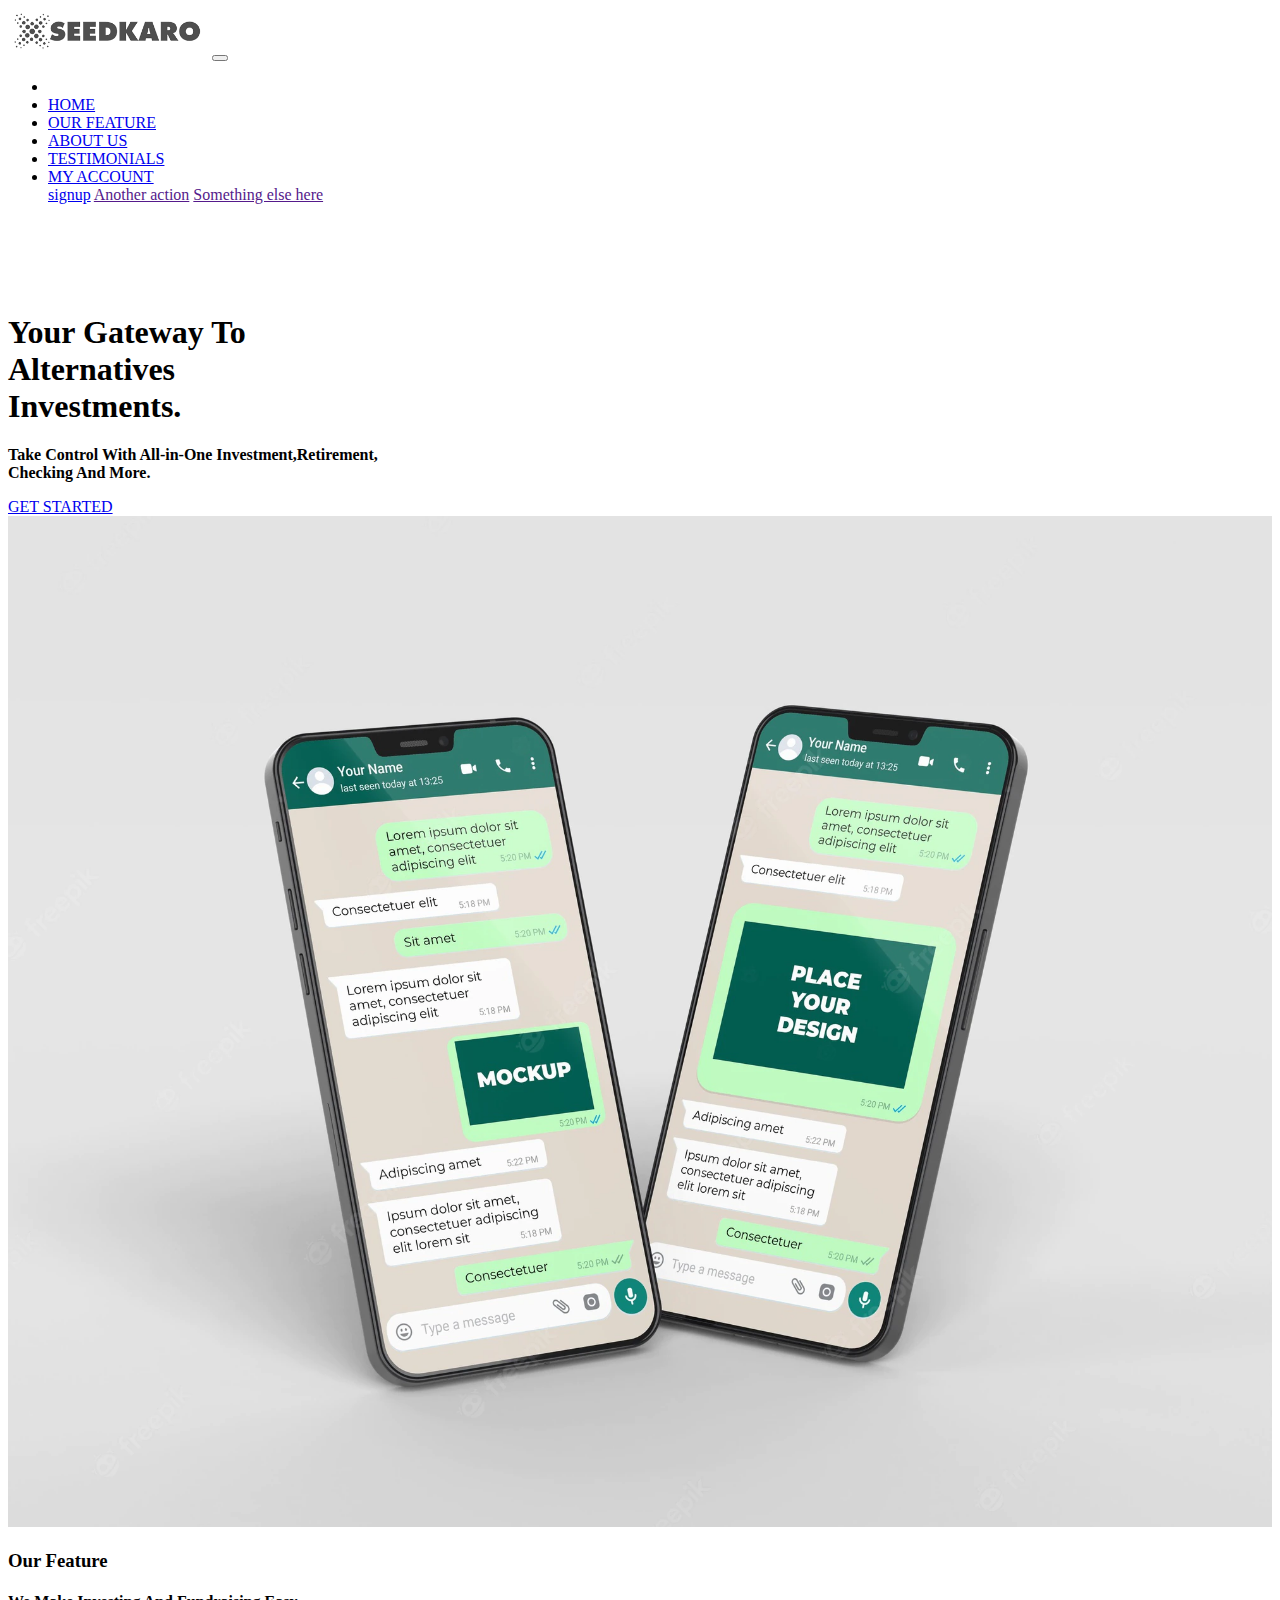
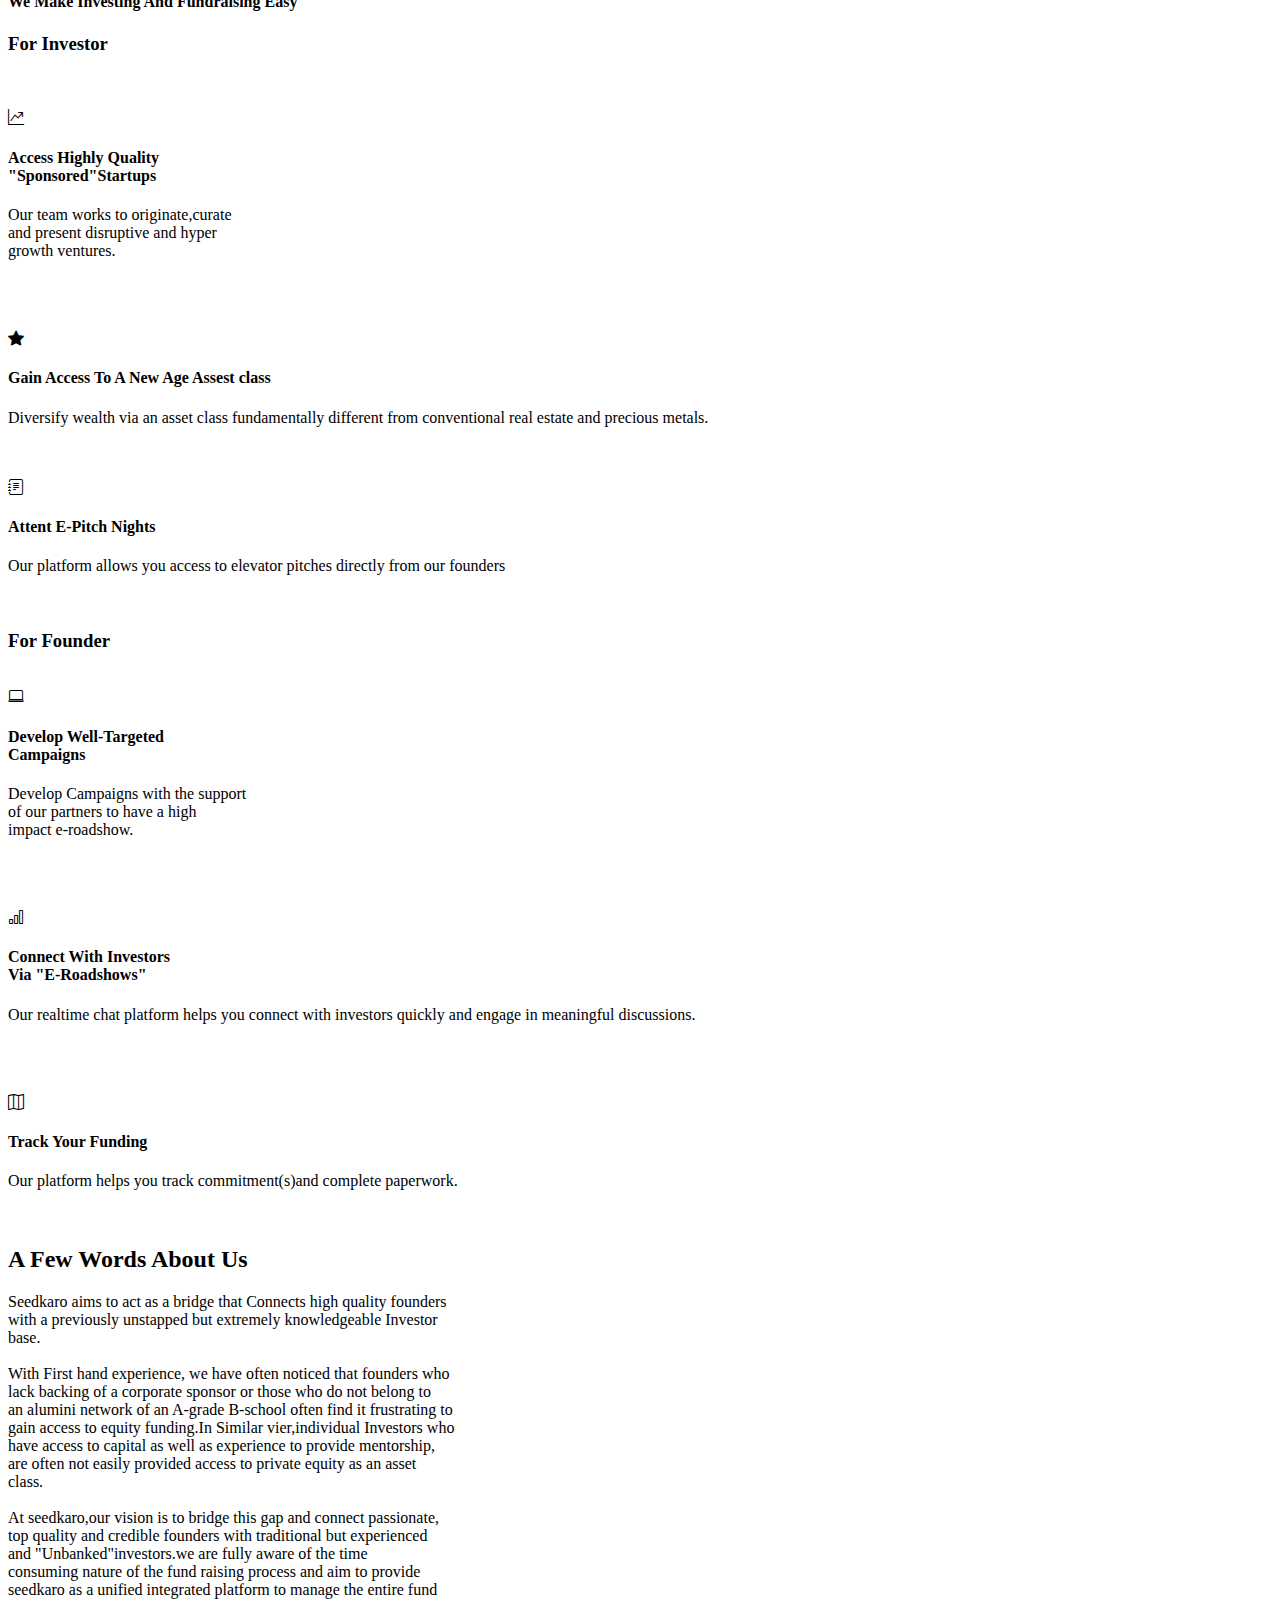
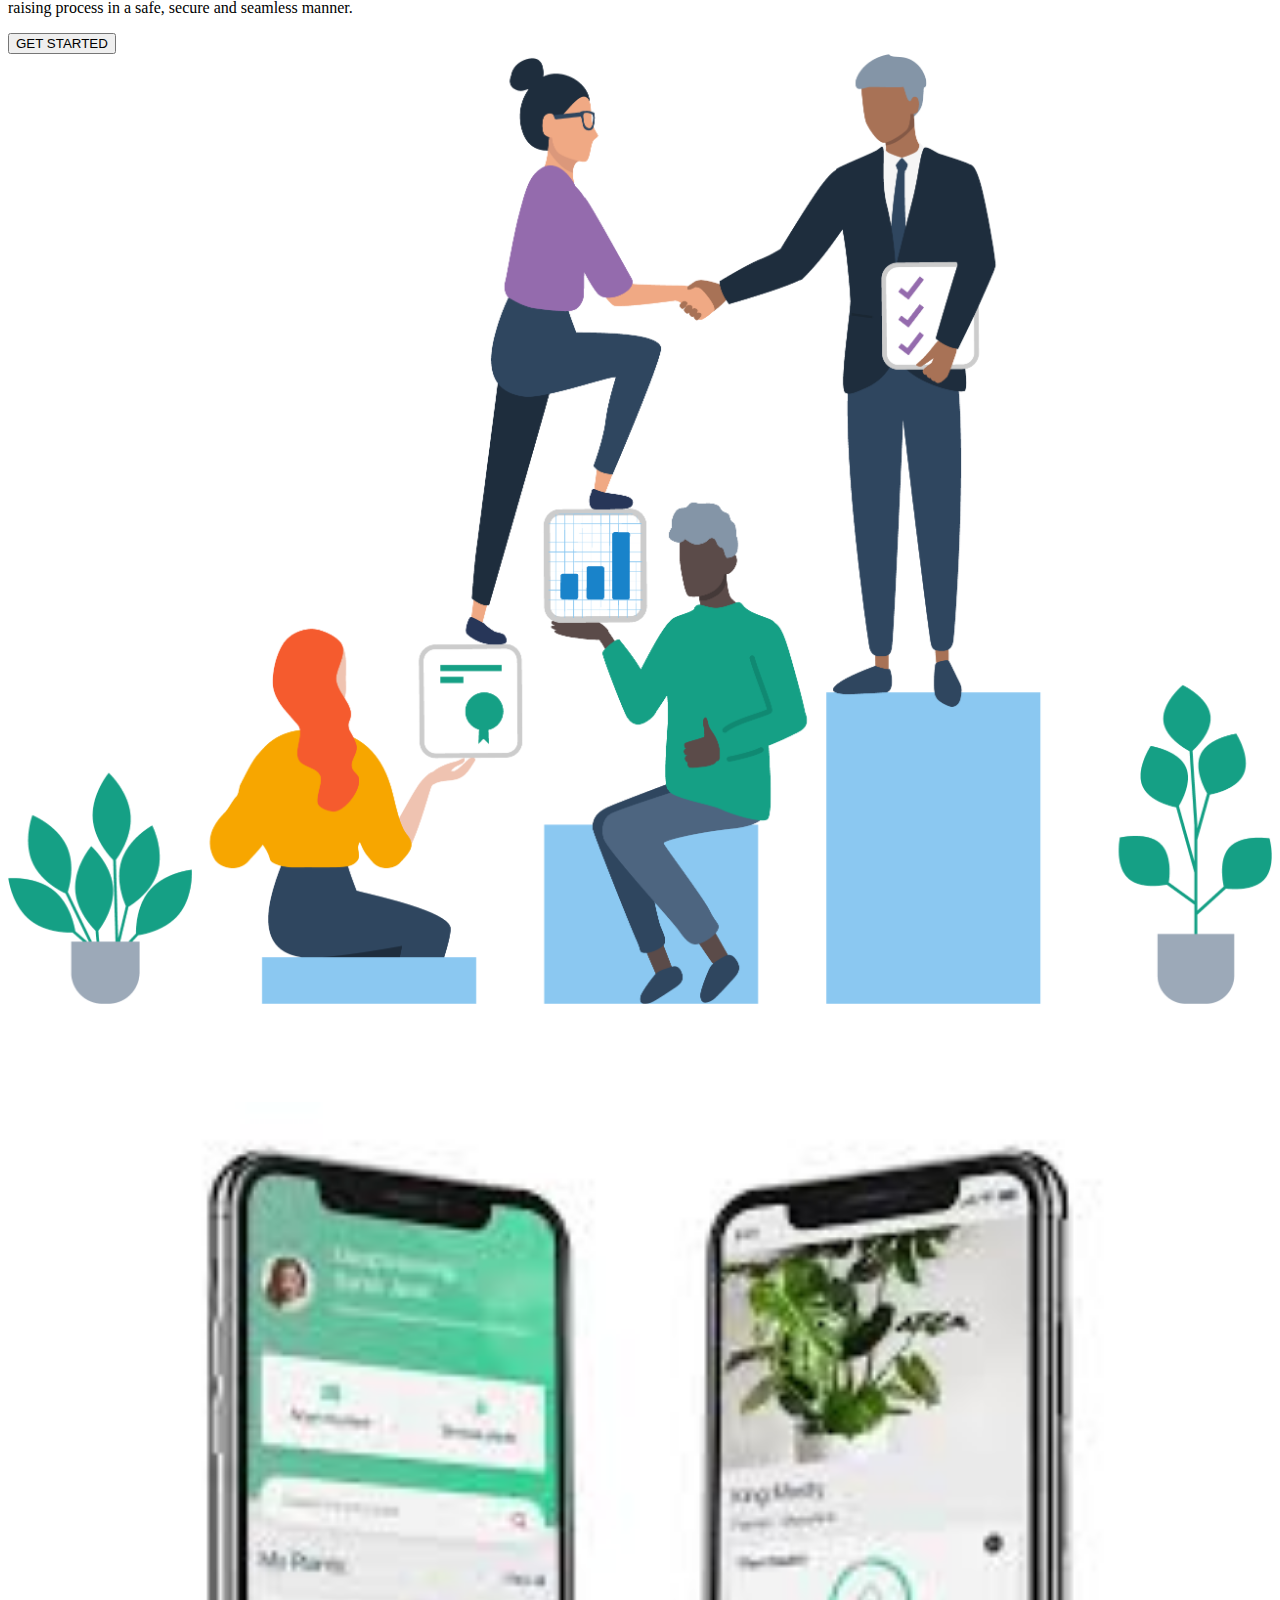
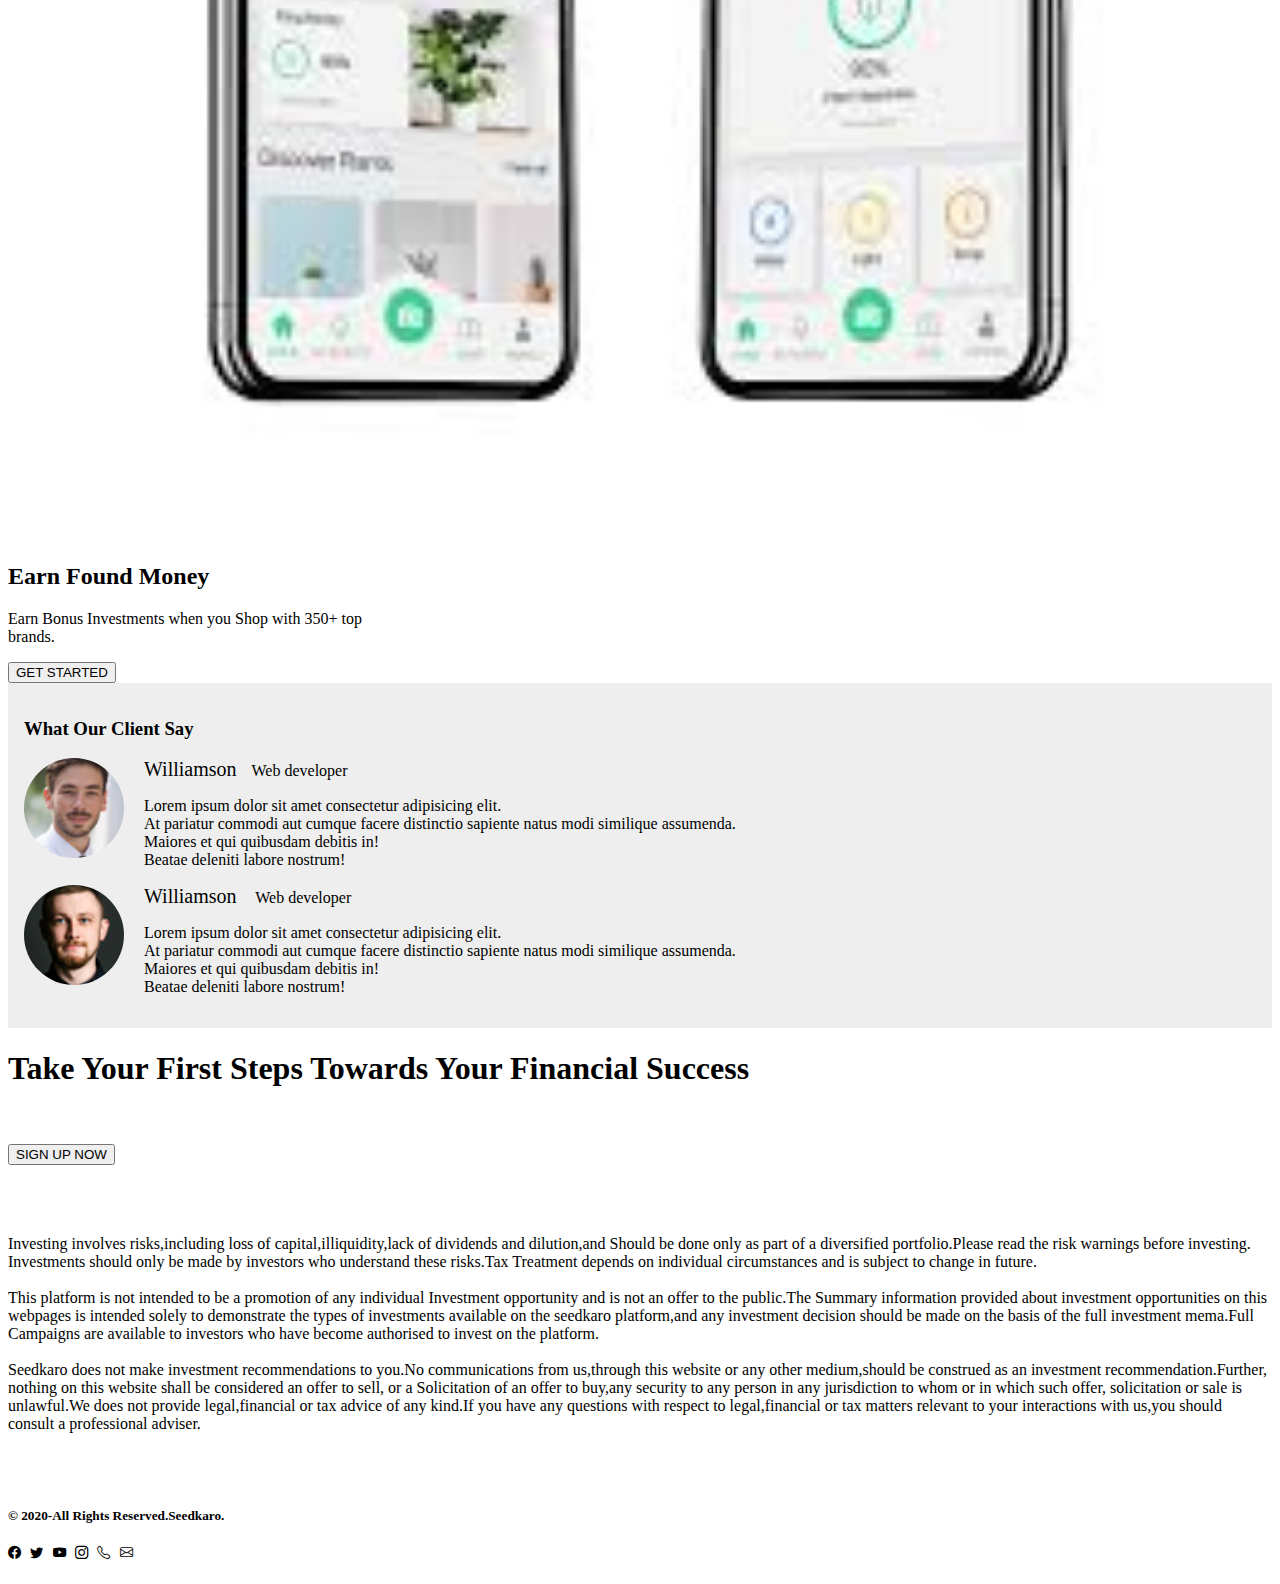
<file: index.html>
<!DOCTYPE html>
    <html lang="en">
    <head>
        <meta charset="UTF-8">
        <meta http-equiv="X-UA-Compatible" content="IE=edge">
        <meta name="viewport" content="width=device-width, initial-scale=1.0">
        <title>Seedkaro</title>
        <link rel="stylesheet" href="https://cdn.jsdelivr.net/npm/bootstrap@4.6.1/dist/css/bootstrap.min.css" integrity="sha384-zCbKRCUGaJDkqS1kPbPd7TveP5iyJE0EjAuZQTgFLD2ylzuqKfdKlfG/eSrtxUkn" crossorigin="anonymous">
        <!-- <link rel="stylesheet" media="mediatype and|not|only (expressions)" href="print.css"> -->
        <link rel="stylesheet" href="https://cdn.jsdelivr.net/npm/bootstrap-icons@1.8.1/font/bootstrap-icons.css">
        <link rel="stylesheet" href="Style.css">
     
      </head>
       <body>
        <nav class="navbar navbar-expand-lg navbar-light  fixed-top">
            <a class="navbar-brand" href="#"><img src="Images/logo.png" style="width:200px;"></a>
            <button class="navbar-toggler" type="button" data-toggle="collapse" data-target="#navbarSupportedContent" aria-controls="navbarSupportedContent" aria-expanded="false" aria-label="Toggle navigation">
              <span class="navbar-toggler-icon"></span>
            </button>
          
            <div class="collapse navbar-collapse nav-right"  id="navbarSupportedContent">
              <ul class="navbar-nav  ml-auto text-dark ">
                <li class="nav-item active">
                  <a class="nav-link" href="#"> <span class="sr-only"></span></a>
                </li>
                <li class="nav-item">
                  <a class="nav-link pr-3" href="#">HOME</a>
                </li>
                <li class="nav-item ">
                  <a class="nav-link mb-3 " href="#">OUR FEATURE </a>
                  <li class="nav-item">
                    <a class="nav-link mb-3 " href="#" >ABOUT US</a>
                  </li>
                  <li class="nav-item">
                    <a class="nav-link mb-3 " href="#">TESTIMONIALS</a>
                  </li>
                  <li class="nav-item dropdown">
                    <a class="nav-link dropdown-toggle" href="#" id="navbarDropdown" role="button" data-toggle="dropdown" aria-haspopup="true" aria-expanded="false">
                        MY ACCOUNT
                      </a>
                    <div class="dropdown-menu" aria-labelledby="navbarDropdown">
                      <a class="dropdown-item" href="home.html">signup</a>
                      <a class="dropdown-item" href="">Another action</a>
                      <a class="dropdown-item" href="">Something else here</a>
                    </div>
                  </li>
                </nav><br>

                <section class="my-5 bg-light">
                    <div class="container">
                        <div class="row justify-content-center">
                        <div class="col-lg-6 p-3">
                            <br><br><br>
                            <h1 class="text-success">Your Gateway To <br> Alternatives <br> Investments.</h1>
                            <p class="text-dark"><b>Take Control With All-in-One Investment,Retirement,<br>Checking And More.</b> </p>
                            <a href="#" class="btn btn-success rounded-pill  active" role="button" aria-pressed="true">GET STARTED</a>
                        </div>
                        <div class="col-lg-6 p-3">
                            <img src="Images/Phone.webp" class="img">
                       </div>
                     </div>
                     </div>
 </section>
 <section class="">
    <div class="container">
      <div class="section-header text-center ">
        <h3 class="text-success">Our Feature</h3>
        <h4 class="opacity-50"><b>We Make Investing And Fundraising Easy</b></h4>
    </div>
    <div class="row ">
        <div class=" col-lg-4 col-xs-12 pt-2  ">
            <h3 class="">   For Investor</h3><br>    
        <div class="col-md "><br>
          <div class="card bg-white text-Secondary">
            <div class="card-body">
              <div class="h2 mb-3 text-center">
               <i class="bi bi-graph-up-arrow text-success"></i>
              </div>
              <h4 class="card-tilte ">
                Access Highly Quality<br>"Sponsored"Startups
              </h4>
              <p class="text-gray">
                Our team works to originate,curate<br>and present disruptive and hyper <br>growth ventures. <br><br>
              </p>
              <!-- <a href="#" class="btn btn-dark">Read More</a> -->
            </div>
       </div>
      </div></div>
     <div class=" col-lg-4  pt-5">
        <div class="col-md"> <br><br> 
          <div class="card bg-white text-Secondary"> 
         <div class="card-body ">
           <div class="h2 mb-3 text-center">
            <i class="bi bi-star-fill text-success"></i>
          </div>
           <h4 class="card-tilte ">
             Gain Access To A New  Age Assest class 
           </h4>
           <p class="text-gray">
            Diversify wealth via an asset class fundamentally different from conventional real estate and precious metals.  
          </p>
        <!--<a href="#" class="btn btn-dark">Read More</a>--></div></div>
        </div></div>
        <div class=" col-lg-4 col-xs-12 pt-5">
            <div class="col-md"> <br><br>
               <div class="card bg-white text-Secondary">
             <div class="card-body ">
               <div class="h2 mb-3 text-center">
                <i class="bi bi-journal-text text-success"></i>
              </div>
               <h4 class="card-tilte ">
                 Attent E-Pitch Nights
               </h4>
               <p class="text-gray">
                Our platform allows you access to  elevator pitches directly from our founders <br><br><br>
              </p>
            <!--<a href="#" class="btn btn-dark">Read More</a>--></div></div>
            </div></div>
            <div class="row ">
              <div class=" col-lg-4 col-xs-12  pt-2">
                  <h3 class="">For Founder</h3>
              <div class="col-md "><br>
                <div class="card bg-white text-Secondary">
                  <div class="card-body">
                    <div class="h2 mb-3 text-center">
                      <i class="bi bi-laptop text-success"></i>
                    </div>
                    <h4 class="card-tilte ">
                      Develop Well-Targeted <br> Campaigns
                    </h4>
                    <p class="text-gray">
                     Develop Campaigns with the support<br>of our partners to have a high<br>impact e-roadshow. 
                    </p>
                    <!-- <a href="#" class="btn btn-dark">Read More</a> -->
                  </div>
             </div>
            </div>
           </div> <br><br> 
           <div class=" col-lg-4 col-xs-12 pt-5  "><br>
            <div class="col-md ">  <div class="card bg-white text-Secondary"> 
             <div class="card-body ">
               <div class="h2 mb-3 text-center">
                <i class="bi bi-bar-chart text-success"></i>
              </div>
               <h4 class="card-tilte ">
                 Connect With Investors<br>Via "E-Roadshows"
               </h4>
               <p class="text-gray">
                Our realtime chat platform helps you connect with investors quickly and engage in meaningful discussions.
              </p>
            <!--<a href="#" class="btn btn-dark">Read More</a>--></div></div>
            </div></div><br><br>
            <div class=" col-lg-4 col-xs-12  pt-5"><br>
              <div class="col-md">  <div class="card bg-white text-Secondary"> 
               <div class="card-body ">
                 <div class="h2 mb-3 text-center">
                  <i class="bi bi-map text-success"></i>
                </div>
                 <h4 class="card-tilte ">
                   Track Your Funding
                 </h4>
                 <p class="text-gray">
                  Our platform helps you track commitment(s)and complete paperwork.<br><br><br>
                </p>
              <!--<a href="#" class="btn btn-dark">Read More</a>--></div></div>
              </div></div>
    </div>
</section>

<section class="my-5 pb-4 bg-light">
  <div class="container">
      <div class="row justify-content-center">
      
      <div class="col-lg-6">
          <h2 class="text-success pt-5">A Few Words About Us</h2>
          <p>Seedkaro aims to act as a bridge that Connects high quality founders <br> with a previously unstapped but extremely knowledgeable Investor<br>base.<br><br>
          With First hand experience, we have often noticed that founders who <br> lack backing of a corporate sponsor or those who do not belong to <br>an alumini network of an A-grade B-school often find it frustrating to<br>gain access to equity funding.In Similar vier,individual Investors who<br>have access to capital as well as experience to provide mentorship,<br>are often not easily provided access to private equity as an asset <br> class.<br><br>At seedkaro,our vision is to bridge this gap and connect passionate,<br>top quality and credible founders with traditional but experienced<br>and "Unbanked"investors.we are fully aware of the time <br>consuming nature of the fund raising process and aim to provide <br>seedkaro as a unified integrated platform to manage the entire fund<br>raising process in a safe, secure and seamless manner.  </p>
          <button type="button" class="btn btn-success btn-lg rounded-pill"> GET STARTED</button>
      </div>

      <div class="col-lg-6" >
          <div class="p-3 mb-2 ">
            <div class="img pt-5">
              <img src="Images/aboutus.png" alt="image">
            </div>
      </div>
  </div>
</section>

<section class="my-0">
  <div class="container">    
  <div class="row">
    <div class="col-lg-6">
    <div class="img">
      <img src="Images/images.jpg" alt="image">
    </div>
    </div>
    <div class="col-lg-6">
      <br><br><br><br><br>
      <h2 class="text-success text-center">Earn Found Money</h2>
      <p class="text-center">Earn Bonus Investments when you Shop with 350+ top<br> brands. </p>
      <div class="row justify-content-center"> 
      <button type="button" class="btn btn-success rounded-pill"> GET STARTED</button>
    </div>
    </div>
  </div>
  </div>
</section>

<section class="p-5 bg-light">
  <div class="container1">
    <div class="section-header text-center ">
      <h3 class="text-success">What Our Client Say</h3>
  </div>
  <div class="row justify-content-center">
       <div class="col-lg-6">
    <img src="Images/testiprofile3.jpg" alt="Avatar" style="width: 100px; height: 100px;">
    <div class="card">
      <div class="card-body">
    <p><span>Williamson</span>Web developer</p>
    <p>Lorem ipsum dolor sit amet consectetur adipisicing elit.<br> At pariatur commodi aut cumque facere distinctio sapiente natus modi similique assumenda.<br> Maiores et qui quibusdam debitis in!<br> Beatae deleniti labore nostrum!</p>
  </div></div></div>

    <div class="col-lg-6">
    <img src="Images/testiprofile1.jpg" alt="Avatar" style="width: 100px; height: 100px;">
    <div class="card">
      <div class="card-body">
    <p><span >Williamson</span> Web developer</p>
    <p>Lorem ipsum dolor sit amet consectetur adipisicing elit.<br> At pariatur commodi aut cumque facere distinctio sapiente natus modi similique assumenda.<br> Maiores et qui quibusdam debitis in!<br> Beatae deleniti labore nostrum!</p>
    </div>
    </div></div>
  </div>
  </div>
</section>

<section class="p-3 bg-success">
  <div class="container">
    <div class="row">
  <div class="col-lg-6">
    <h1 class="d-flex pt-5 ">Take Your First Steps Towards Your Financial Success</h1>
  </div>
  <div class="col-lg-6">
    <br><br>
    <div class="float-right pb-5 ">
    <button type="button" class="btn btn-light rounded-pill  btn-lg text-center" href="home.html">  SIGN UP NOW  </button>
    </div>
  </div>
  </div>
  </div>
</section>
<br><br><br>
<section>
<div class="container">
  <div class="row justify-content-center">
    <p class="">Investing involves risks,including loss of capital,illiquidity,lack of dividends and dilution,and Should be done only as part of a diversified portfolio.Please read the risk warnings before investing.
                Investments should only be made by investors who understand these risks.Tax Treatment depends on individual circumstances and is subject to change in future.
                <br> <br>
                This platform is not intended to be a promotion of any individual Investment opportunity and is not an offer to the public.The Summary information provided about investment
                opportunities on this webpages is intended solely to demonstrate the types of investments available on the seedkaro platform,and any investment decision should be made on 
                the basis of the full investment mema.Full Campaigns are available to investors who have become authorised to invest on the platform.
                <br> <br>
                Seedkaro does not make investment recommendations to you.No communications from us,through this website or any other medium,should be construed as an investment
                recommendation.Further, nothing on this website shall be considered an offer to sell, or a Solicitation of an offer to buy,any security to any person in any jurisdiction to whom or
                in which such offer, solicitation or sale is unlawful.We does not provide legal,financial or tax  advice of any kind.If you have any questions with respect to legal,financial or tax
                matters relevant to your interactions with us,you should consult a professional adviser. 
    </p>
  </div>
</div>
</section>
<br><br>
<section class="bg-dark text-success py-5">
  <div class="container">
    <div class="row">
      <div class="col-lg-6">
      <h5 class="float-left"> © 2020-All Rights Reserved.Seedkaro.</h5>
     </div>
     <div class="col-lg-6">
      <div class="float-right">
        <h5 class="icons">
          <i class="bi bi-facebook"></i>
          <i class="bi bi-twitter"></i>
          <i class="bi bi-youtube"></i>
          <i class="bi bi-instagram"></i>
          <i class="bi bi-telephone"></i>
          <i class="bi bi-envelope"></i>
        </h5></div>
      </div>
 </div>   
  </div>


</section>



<!-- <section class="bg-light">
  <div class="container">
    <div class="row justify-content-center">
    <div class="col-sm-6">

<form action="home.html" method="post">
  <h1 class="text-success">Create Account</h1>

<form action="home.html" method="post">
<table>
<div class="form-group">
<label for="user"> Full Name </label>
<input type="text" name="username" id="usernames" class="form-control" autocomplete="off">
<h5 id="usercheck"> </h5> 
</div>

<div class="form-group">
  <label for="email"> Email addresss </label>
  <input type="text" name="emailid" id="email" class="form-control" autocomplete="off">
  <small id="emailHelp" class="form-text text-muted">We'll never share your email with anyone else.</small>
  <h5 id="emailcheck"> </h5> 
  </div>

<div class="form-group">
<label for="password"> Password: </label>
<input type="text" name="pass" id="password" class="form-control" autocomplete="off">
<h5 id="passcheck"> </h5> 
</div>

<div class="form-group form-check">
  <input type="checkbox" class="form-check-input" id="exampleCheck1">
  <label class="form-check-label" for="exampleCheck1">Check me out</label>
</div>
<br>
<input type="REGISTER" name="" id="submitbtn" value="Submit" class="btn btn-success rounded-pill">

</form><br>
</div>

</div>
</table>
</section> -->




  

<script src="https://code.jquery.com/jquery-3.3.1.slim.min.js" integrity="sha384-q8i/X+965DzO0rT7abK41JStQIAqVgRVzpbzo5smXKp4YfRvH+8abtTE1Pi6jizo" crossorigin="anonymous"></script>
<script src="https://cdn.jsdelivr.net/npm/popper.js@1.14.3/dist/umd/popper.min.js" integrity="sha384-ZMP7rVo3mIykV+2+9J3UJ46jBk0WLaUAdn689aCwoqbBJiSnjAK/l8WvCWPIPm49" crossorigin="anonymous"></script>
<script src="https://cdn.jsdelivr.net/npm/bootstrap@4.1.3/dist/js/bootstrap.min.js" integrity="sha384-ChfqqxuZUCnJSK3+MXmPNIyE6ZbWh2IMqE241rYiqJxyMiZ6OW/JmZQ5stwEULTy" crossorigin="anonymous"></script>
  <script src="Script.js"></script>
</body>
</html>
</file>
<file: Style.css>
img{
    width: 100%;
    height: 100%;
}

  .pb-4 {
    padding-bottom: 2.5cm!important;
}

.container1 {
    /* border: 2px solid #ccc; */
    background-color: #eee;
    /* border-radius: 5px; */
    padding: 16px;
    /* margin: 16px 0; */
  }
  
  /* Clear floats after containers */
  .container1::after {
    content: "";
    clear: both;
    /* display: table; */
  }
  
  /* Float images inside the container to the left. Add a right margin, and style the image as a circle */
  .container1 img {
    float: left;
    margin-right: 20px;
    border-radius: 50%;
  }
  
  /* Increase the font-size of a span element */
  .container1 span {
    font-size: 20px;
    margin-right: 15px;
  }
  
  /* Add media queries for responsiveness. This will center both the text and the image inside the container */
  @media (max-width: 500px) {
    .container {
      text-align: center;
    }
  

    .container1 img {
      margin: auto;
      float: none;
      display: block;
    }
  }
  .text-left{
    padding-left: 1.2em;
  }

  .icons{
    letter-spacing: 3px;
  }

  hr{
    border-top: 1px solid green;
    }
</file>
